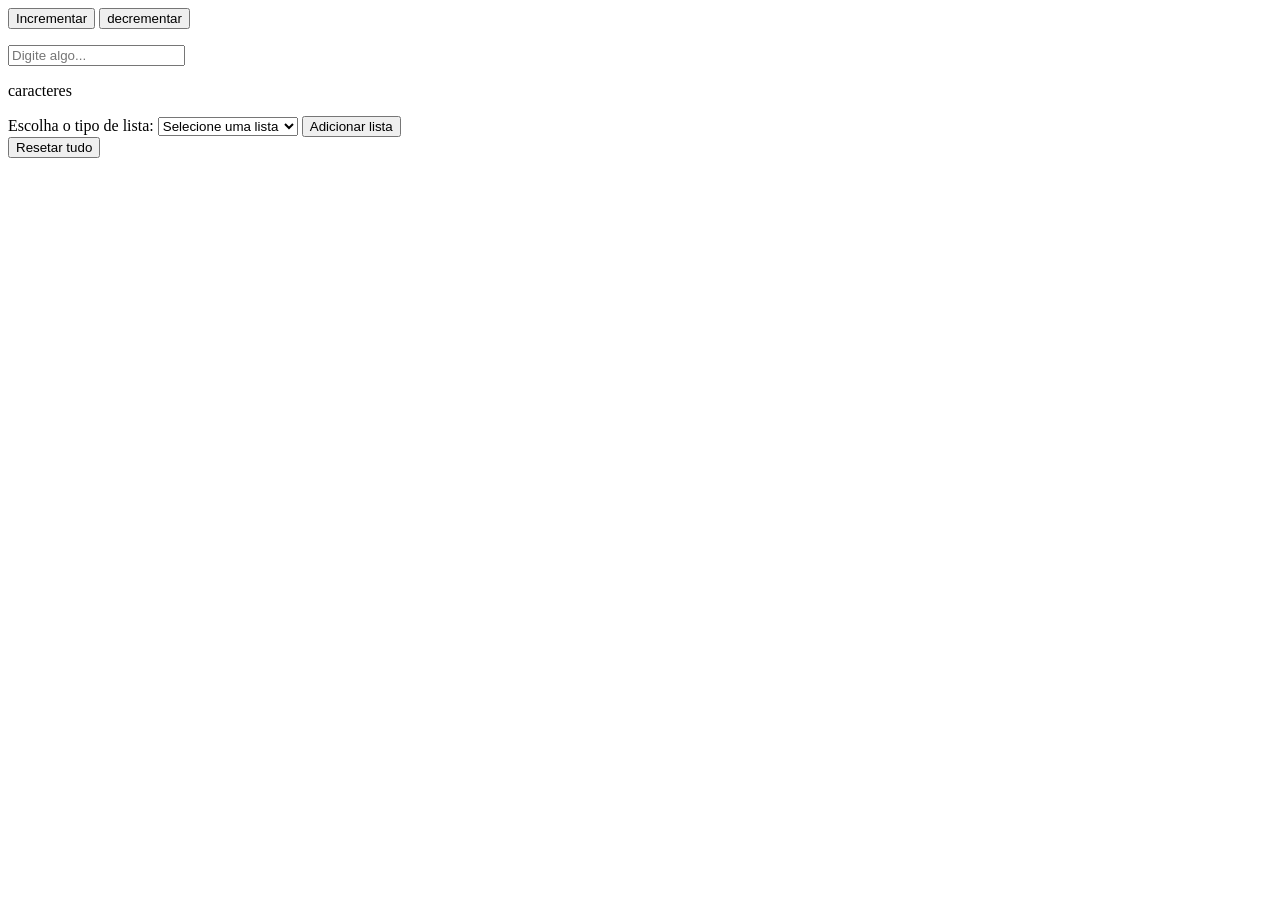
<file: atividade2-DOM-conceitos-basicos/index.html>
<!doctype html>
<html lang="pt-br">
  <head>
    <meta charset="UTF-8" />
    <meta name="viewport" content="width=device-width, initial-scale=1.0" />
    <title>Document</title>
  </head>
  <body>
    <!-- 1 - Contador de Click -->
    <button id="incrementar">Incrementar</button>
    <button id="decrementar">decrementar</button>
    <p id="result"></p>

    <!-- 2 - Contar caractere e adicionar -->
    <input type="text" id="texto-dinamico" placeholder="Digite algo..." />
    <p><span id="texto-caracteres"></span> caracteres</p>
    <div id="lista"></div>

    <!-- 3 - Escolher tipo de lista -->
    <label for="escolher-lista">Escolha o tipo de lista:</label>
    <select name="escolher-lista" id="escolher-lista">
      <option value="" disabled selected hidden>Selecione uma lista</option>
      <option value="ol">Lista Ordenada</option>
      <option value="ul">Lista não Ordenada</option>
    </select>
    <button id="btn-add-lista">Adicionar lista</button>
    <div id="mostrarLista"></div>

    <!-- Resetar tudo -->
    <button id="btn-resetar">Resetar tudo</button>
    <script src="main.js"></script>
  </body>
</html>
</file>
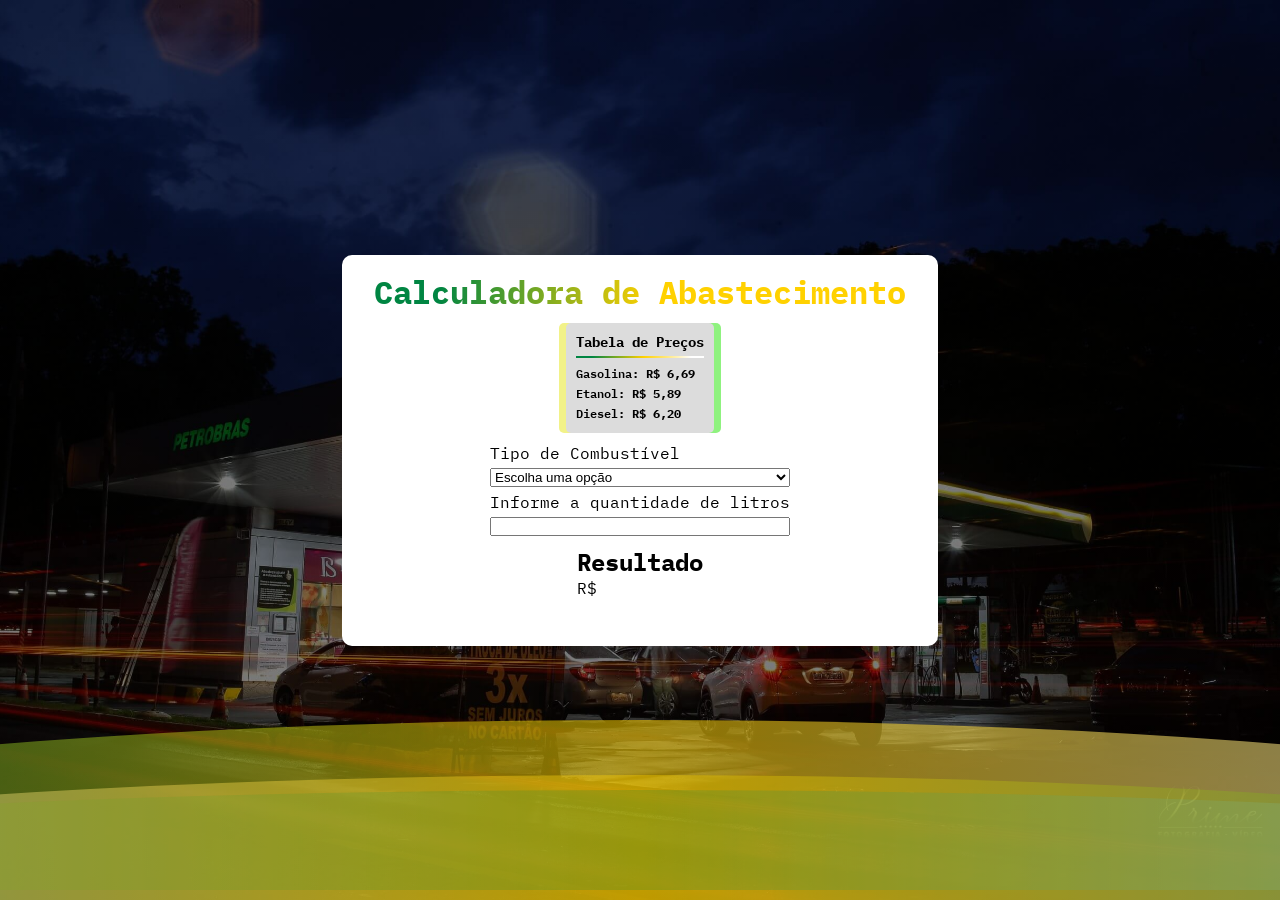
<file: atividade4-Arrow-Function/index.html>
<!DOCTYPE html>
<html lang="pt-br">
<head>
  <meta charset="UTF-8">
  <meta name="viewport" content="width=device-width, initial-scale=1.0">
  <link rel="stylesheet" href="styles.css">
  <title>Funções</title>
</head>
<body>
  <div class="app-container">
    <h1>Calculadora de Abastecimento</h1>
      <div id="tabela-precos">
        <p>Tabela de Preços</p>
        <ul>
          <li>Gasolina: <strong>R$ 6,69</strong></li>
          <li>Etanol: <strong>R$ 5,89</strong></li>
          <li>Diesel: <strong>R$ 6,20</strong></li>
        </ul>
      </div>
      <form>
        <div class="inputs">
          <label for="">Tipo de Combustível</label>
          <select name="" id="combustivel">
            <option value="" disabled selected hidden>Escolha uma opção</option>
            <option value="gasolina">Gasolina</option>
            <option value="etanol">Etanol</option>
            <option value="diesel">Diesel</option>
          </select>
          <label for="">Informe a quantidade de litros</label>
          <input type="number" id="litros" step="0.1" min="0" />
        </div>
      </form>
      <section id="resultado">
        <h2>Resultado</h2>
        <p id="resultado">R$</p>
      </section>

      <div class='wave-bg'></div>
      <div class='wave-bg wave-bg2'></div>
      <div class='wave-bg wave-bg3'></div>
  </div>

    <script src="script.js"></script>
</body>
</html>
</file>
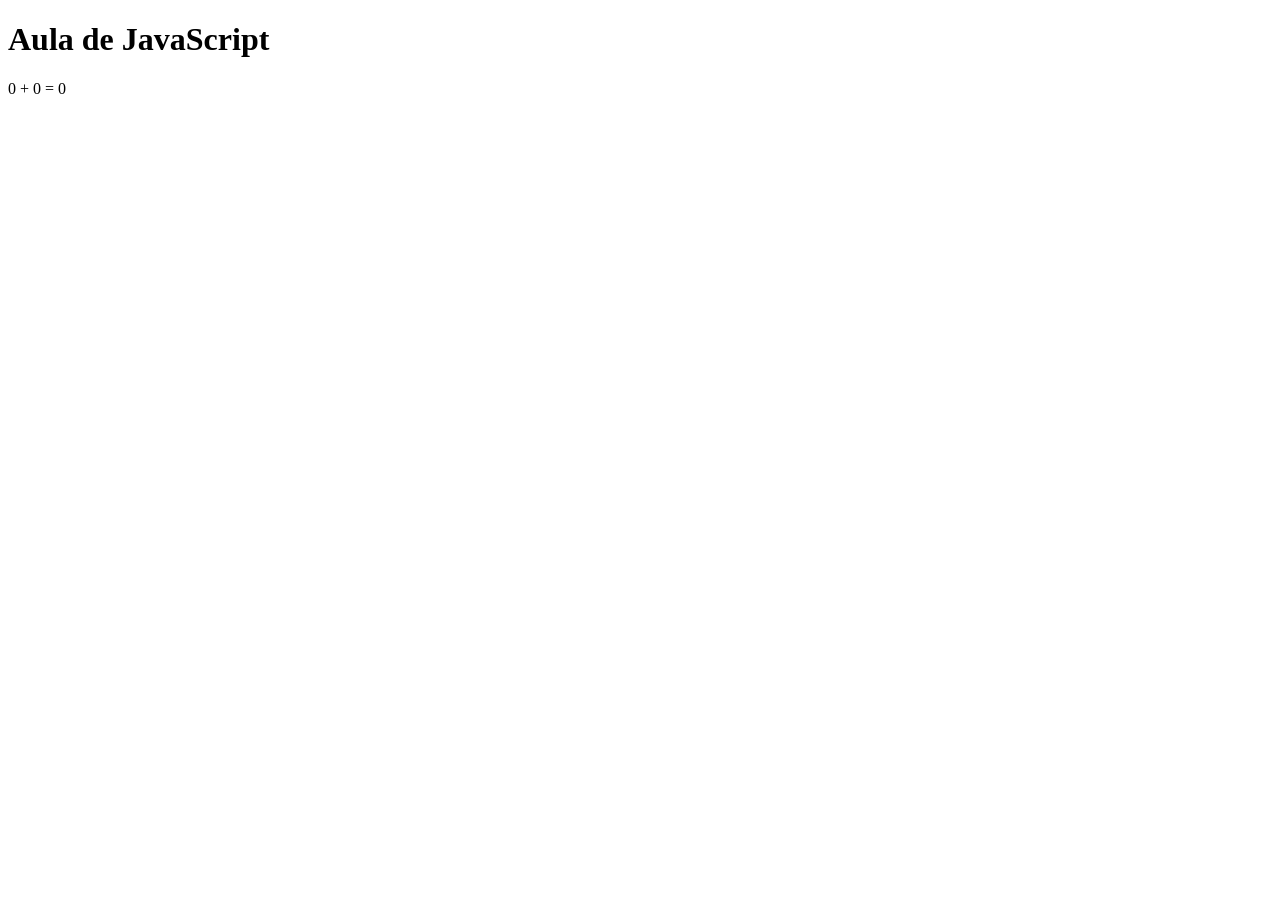
<file: aulas/aula01_03_03_26/index.html>
<!DOCTYPE html>
<html lang="pt-">
<head>
    <meta charset="UTF-8">
    <meta http-equiv="X-UA-Compatible" content="IE=edge">
    <meta name="viewport" content="width=device-width, initial-scale=1.0">
    <title>Aula 03-03-2026</title>
</head>
<body>
    <h1>Aula de JavaScript</h1>

    <script src="script.js"></script>
</body>
</html>
</file>
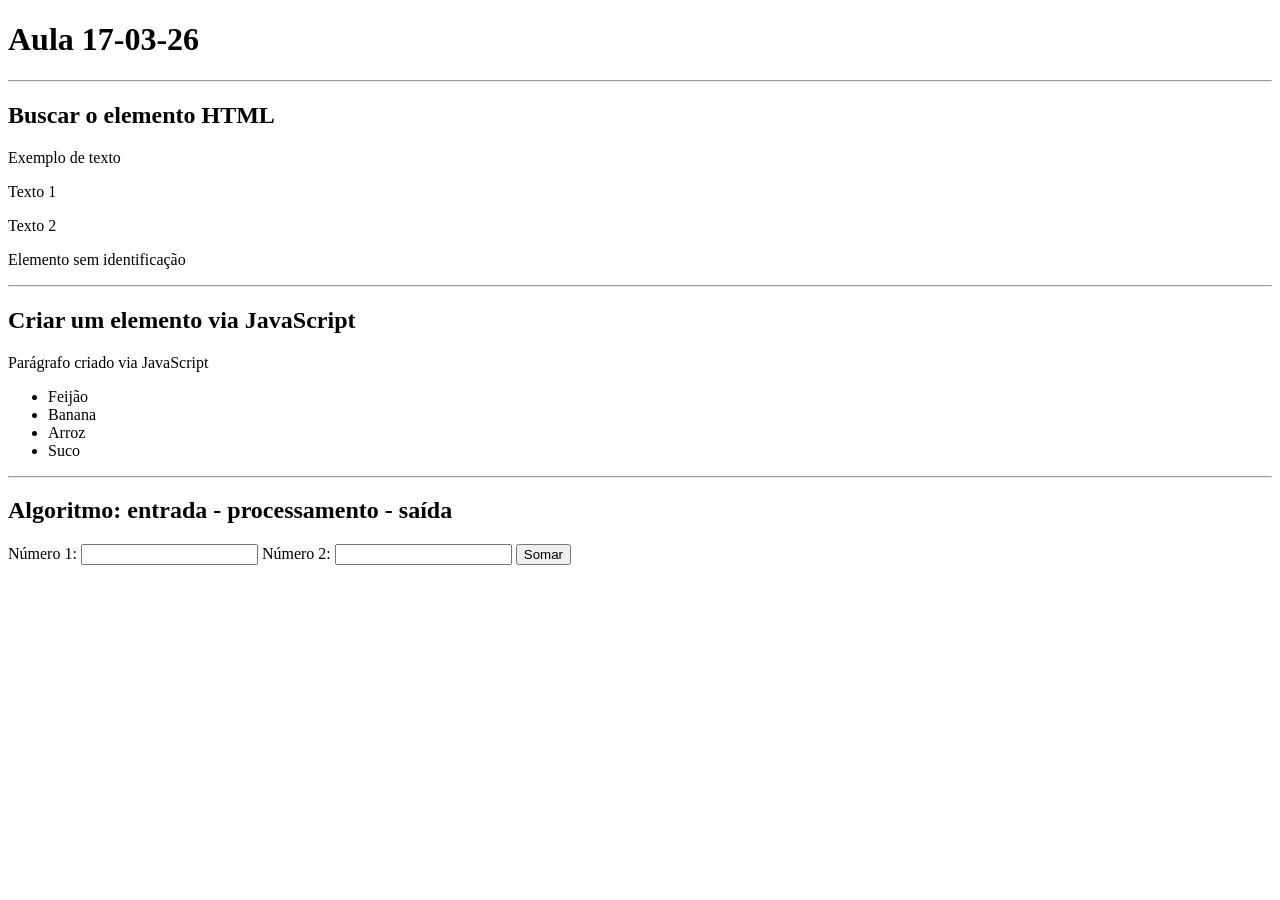
<file: aulas/aula02_17_03_26/index.html>
<!DOCTYPE html>
<html lang="pt-br">
<head>
  <meta charset="UTF-8">
  <meta http-equiv="X-UA-Compatible" content="IE=edge">
  <meta name="viewport" content="width=device-width, initial-scale=1.0">
  <title>DOM</title>
</head>
<body>
  <h1>Aula 17-03-26</h1>
  <hr>
  <h2>Buscar o elemento HTML</h2>
  <p id="paragrafo">Exemplo de texto</p>
  <p class="paragrafo">Texto 1</p>
  <p class="paragrafo">Texto 2</p>
  <p>Elemento sem identificação</p>
  <hr>
  <h2>Criar um elemento via JavaScript</h2>
  <div id="elemento"></div>

  <div id="lista"></div>

  <hr>
  <h2>Algoritmo: entrada - processamento - saída</h2>
  <label for="">Número 1:</label>
  <input type="number" id="num1" class="input">
  <label for="">Número 2:</label>
  <input type="number" id="num2" class="input">
  <button onclick="somar()">Somar</button>
  <p id="result"></p>

  <script src="script.js"></script>
</body>
</html>
</file>
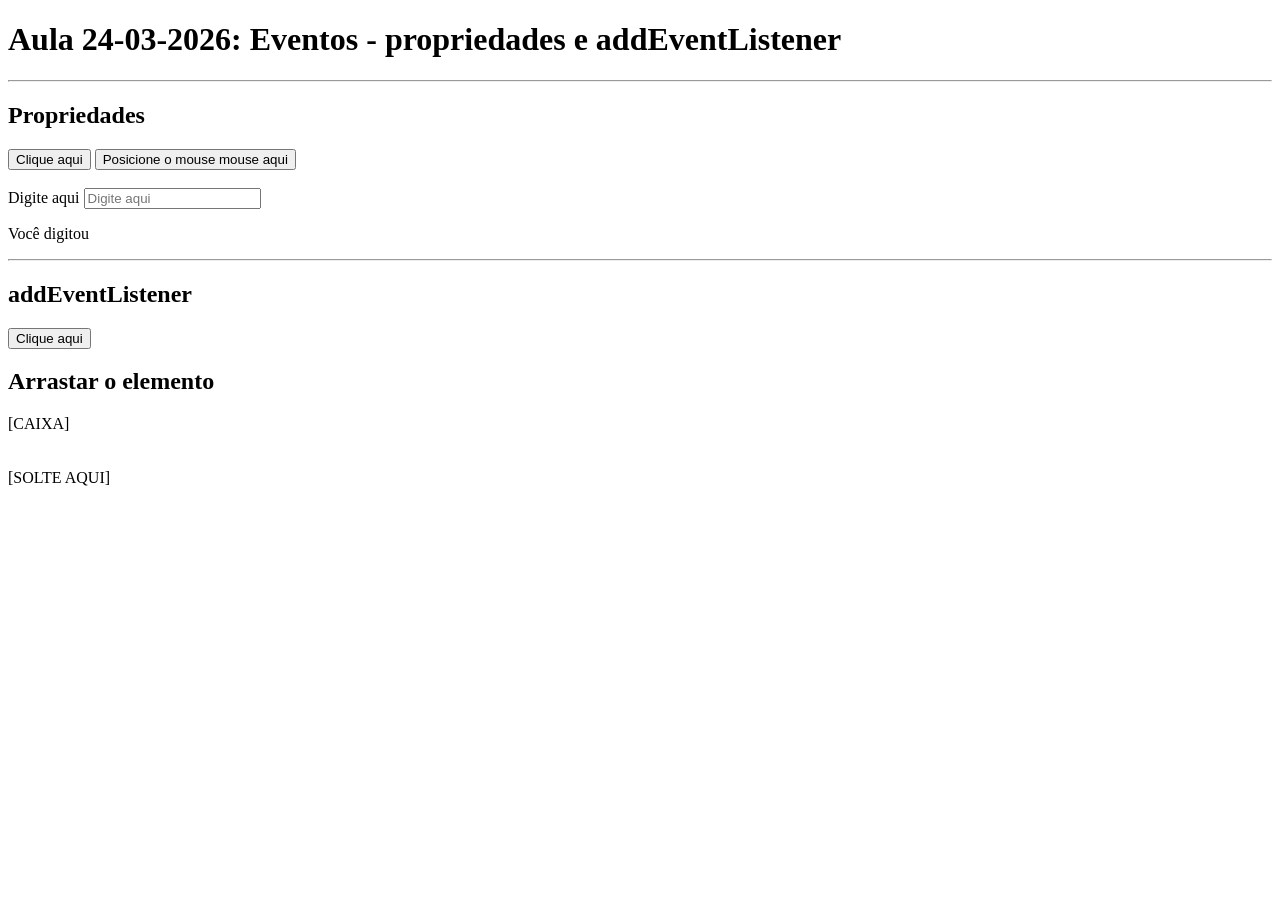
<file: aulas/aula03_24_03_26/index.html>
<!DOCTYPE html>
<html lang="pt-br">
  <head>
    <meta charset="UTF-8" />
    <meta http-equiv="X-UA-Compatible" content="IE=edge" />
    <meta name="viewport" content="width=device-width, initial-scale=1.0" />
    <title>Eventos</title>
  </head>
  <body>
    <h1>Aula 24-03-2026: Eventos - propriedades e addEventListener</h1>
    <hr />
    <h2>Propriedades</h2>
    <button id="botao1">Clique aqui</button>
    <button id="botao2">Posicione o mouse mouse aqui</button>
    <br /><br />
    <label for="">Digite aqui</label>
    <input type="text" placeholder="Digite aqui" id="campoEntrada" />
    <p>Você digitou <span id="resultado"></span></p>

    <hr />
    <h2>addEventListener</h2>
    <button id="botao3">Clique aqui</button>
    <p id="mensagem1"></p>
    <p id="mensagem2"></p>

    <h2>Arrastar o elemento</h2>
    <div id="caixa" draggable="true">
      [CAIXA]
    </div>
    <br><br>
    <div id="area">
      [SOLTE AQUI]
    </div>

    <script src="script.js"></script>
  </body>
</html>
</file>
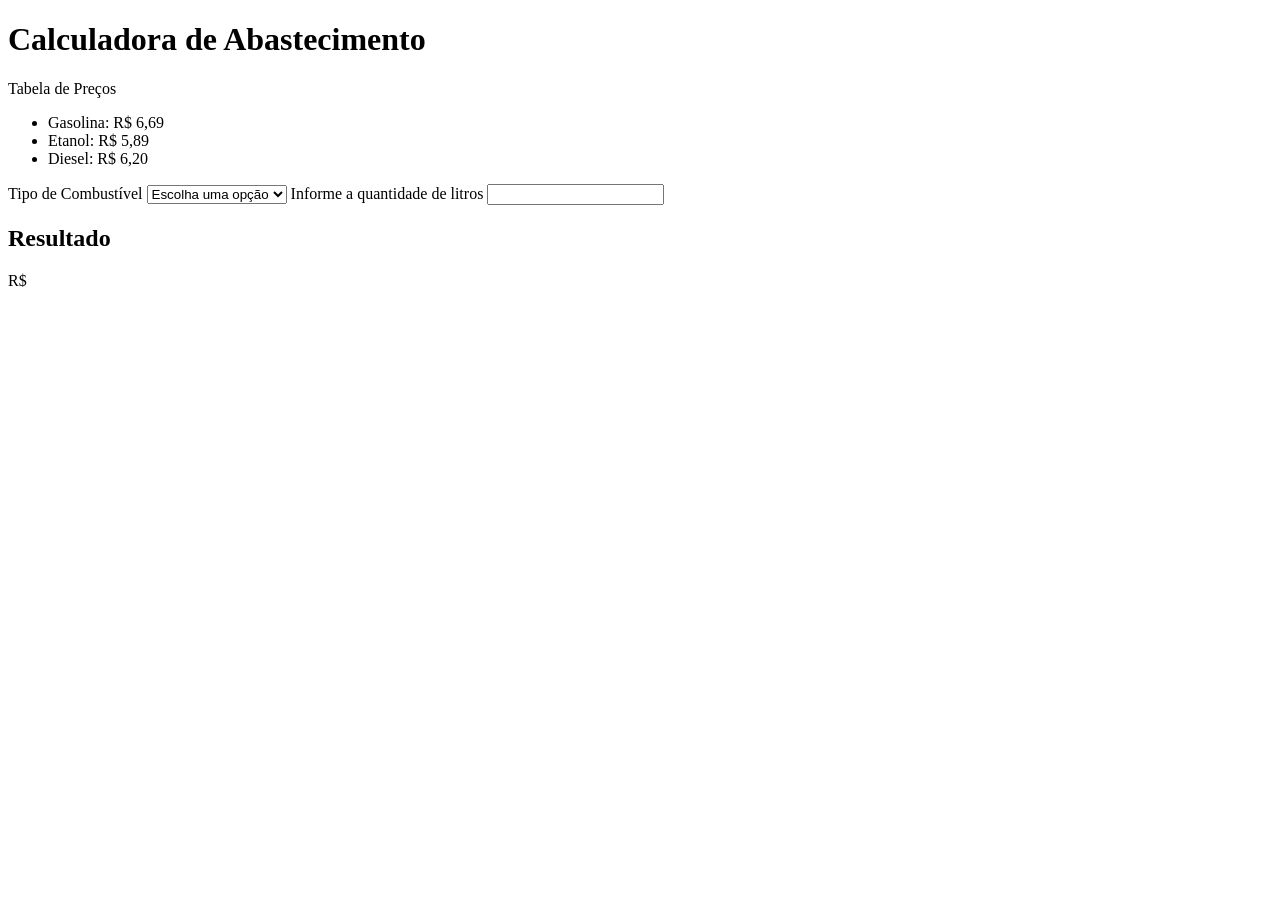
<file: aulas/aula04_31_03_26/index.html>
<!DOCTYPE html>
<html lang="pt-br">
  <head>
    <meta charset="UTF-8" />
    <meta http-equiv="X-UA-Compatible" content="IE=edge" />
    <meta name="viewport" content="width=device-width, initial-scale=1.0" />
    <title>Função</title>
  </head>
  <body>
    <h1>Calculadora de Abastecimento</h1>
    <p>Tabela de Preços</p>
    <ul>
      <li>Gasolina: R$ 6,69</li>
      <li>Etanol: R$ 5,89</li>
      <li>Diesel: R$ 6,20</li>
    </ul>
    <form id="formCombustivel">
      <label for="">Tipo de Combustível</label>
      <select name="" id="combustivel">
        <option value="" disabled selected hidden>Escolha uma opção</option>
        <option value="gasolina">Gasolina</option>
        <option value="etanol">Etanol</option>
        <option value="diesel">Diesel</option>
      </select>
      <label for="">Informe a quantidade de litros</label>
      <input type="number" id="litros" step="0.1" min="0" />
    </form>
    <h2>Resultado</h2>
    <p id="resultado">R$</p>

    <script src="script.js"></script>
  </body>
</html>
</file>
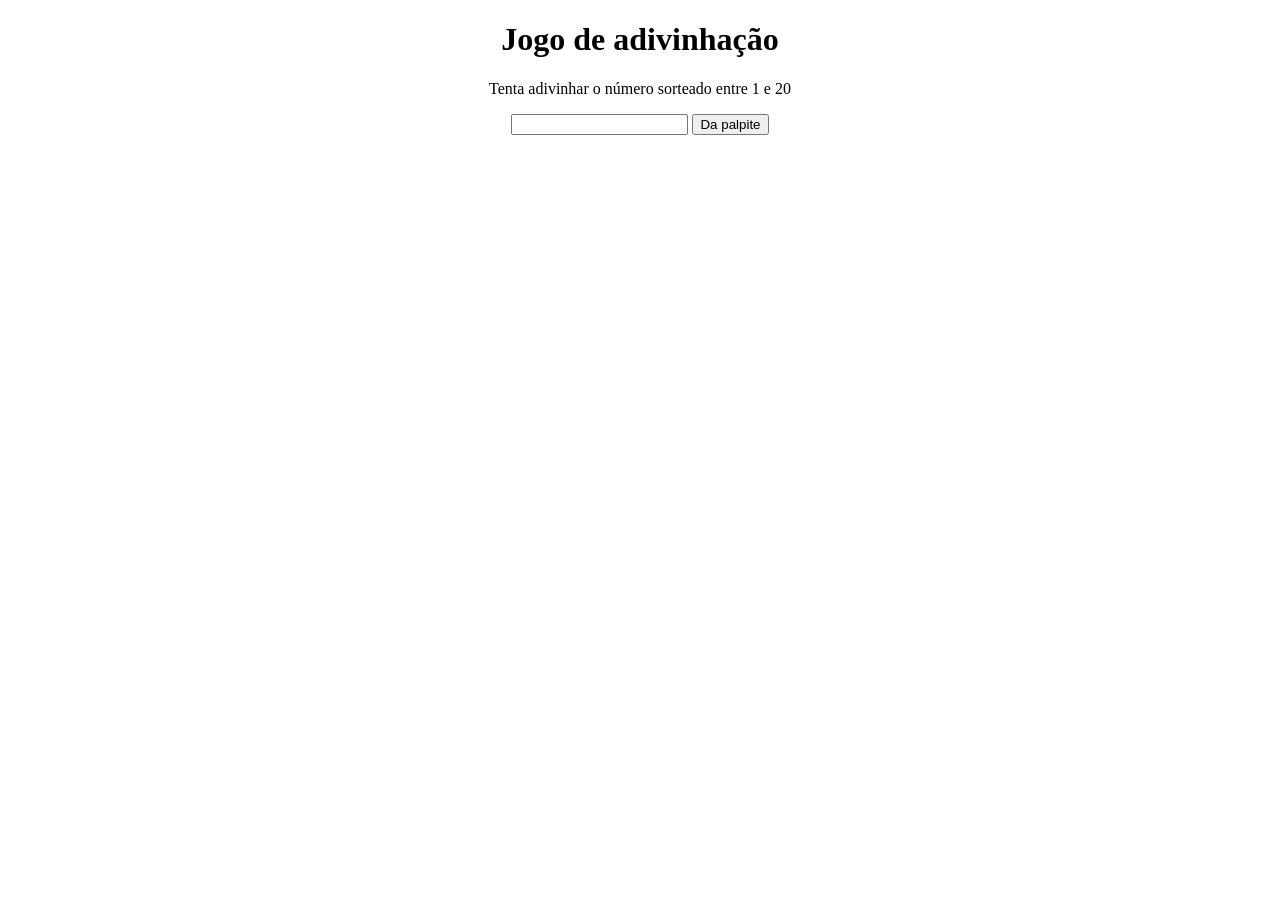
<file: lista-01/q1/index.html>
<!DOCTYPE html>
<html lang="pt-br">
<head>
  <meta charset="UTF-8">
  <meta name="viewport" content="width=device-width, initial-scale=1.0">
  <title>Jogo de adivinhação</title>
  <style>
    body {
      text-align: center;
    }
  </style>
</head>
<body>
  <h1>Jogo de adivinhação</h1>
  <p>Tenta adivinhar o número sorteado entre 1 e 20</p>
  <input id="input" type="text">
  <button id="button">Da palpite</button>
  <p id="paragrafo"></p>
  <script src="script.js"></script>
</body>
</html>
</file>
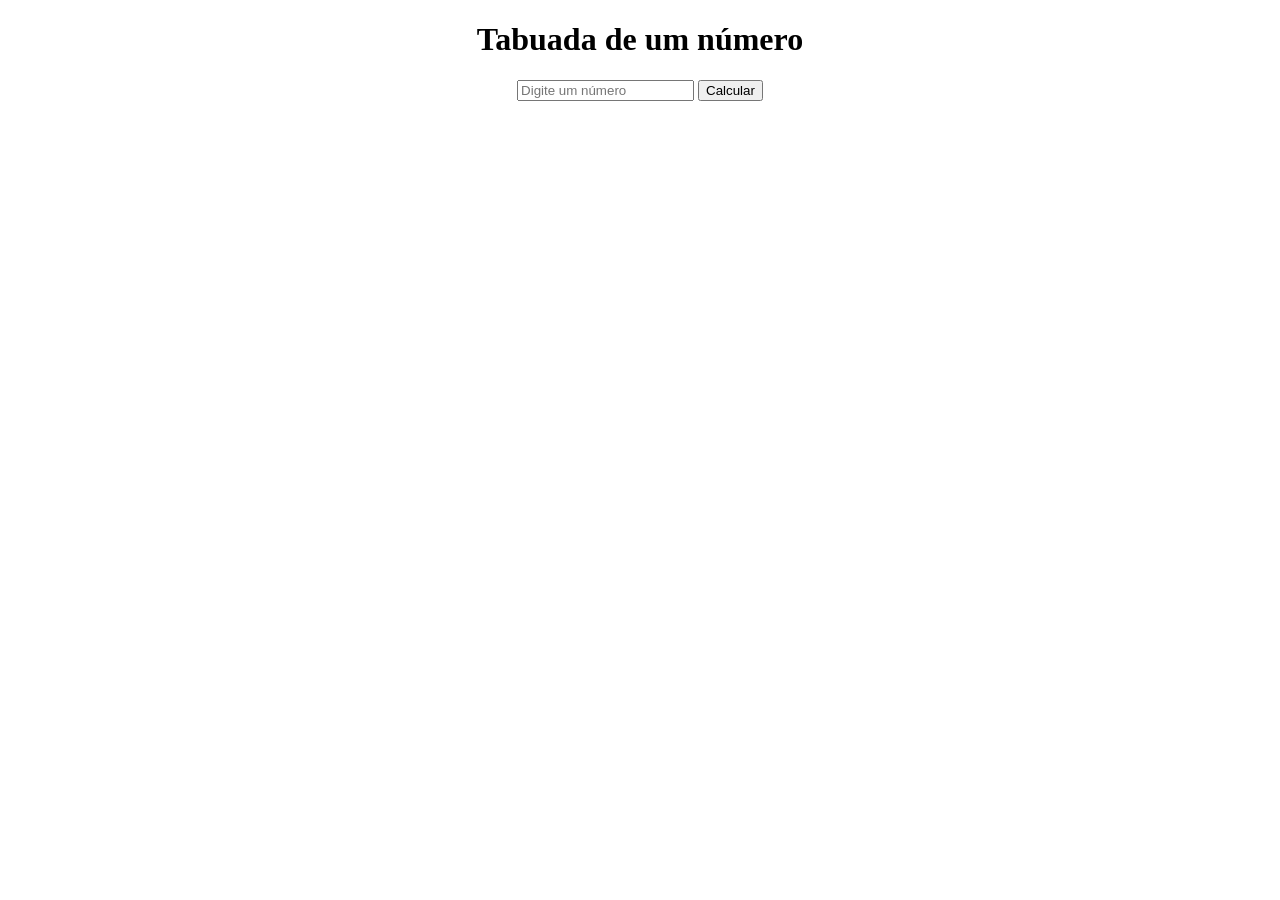
<file: lista-01/q3/index.html>
<!doctype html>
<html lang="pt-br">
  <head>
    <meta charset="UTF-8" />
    <meta name="viewport" content="width=device-width, initial-scale=1.0" />
    <title>Tabuada</title>
    <style>
      body {
        text-align: center;
      }

      table {
        display: none;
        margin: 20px auto;
        border-collapse: collapse;
      }
    </style>
  </head>
  <body>
    <h1>Tabuada de um número</h1>

    <input type="text" placeholder="Digite um número" />
    <button>Calcular</button>

    <table id="tabela" border="1">
      <thead>
        <tr>
          <th>Conta</th>
          <th>Resultado</th>
        </tr>
      </thead>
      <tbody>
        <tr>
          <td>? x 1</td>
          <td>?</td>
        </tr>
        <tr>
          <td>? x 2</td>
          <td>?</td>
        </tr>
        <tr>
          <td>? x 3</td>
          <td>?</td>
        </tr>
        <tr>
          <td>? x 4</td>
          <td>?</td>
        </tr>
        <tr>
          <td>? x 5</td>
          <td>?</td>
        </tr>
        <tr>
          <td>? x 6</td>
          <td>?</td>
        </tr>
        <tr>
          <td>? x 7</td>
          <td>?</td>
        </tr>
        <tr>
          <td>? x 8</td>
          <td>?</td>
        </tr>
        <tr>
          <td>? x 9</td>
          <td>?</td>
        </tr>
        <tr>
          <td>? x 10</td>
          <td>?</td>
        </tr>
      </tbody>
    </table>

    <script src="script.js"></script>
  </body>
</html>
</file>
<file: atividade4-Arrow-Function/styles.css>
@import url("https://fonts.googleapis.com/css2?family=IBM+Plex+Mono:ital,wght@0,100;0,200;0,300;0,400;0,500;0,600;0,700;1,100;1,200;1,300;1,400;1,500;1,600;1,700&display=swap");

*,
*::before,
*::after {
  margin: 0;
  padding: 0;
  box-sizing: border-box;
}

body {
  min-height: 100vh;
  display: flex;
  justify-content: center;
  align-items: center;
  font-family: "IBM Plex Mono";
  font-style: normal;
  background:
    linear-gradient(rgba(0, 0, 0, 0.5), rgba(0, 0, 0, 0.5)),
    url(./img/posto-gasolina.jpg) center center / cover no-repeat;
  overflow: hidden;
}

.app-container {
  display: flex;
  justify-content: center;
  align-items: center;
  flex-direction: column;
  text-align: center;
  max-width: 100%;
  padding: 1rem 2rem 3rem 2rem;
  background-color: #fff;
  border-radius: 10px;

  h1 {
    margin-bottom: 10px;
    font-size: 2rem;
    font-weight: 700;
    background: linear-gradient(
      94.23deg,
      #008542 12.41%,
      #ffd100 52.55%,
      #ffd100 89.95%
    );
    background-clip: text;
    -webkit-background-clip: text;
    -webkit-text-fill-color: transparent;
  }

  .inputs {
    display: flex;
    text-align: left;
    flex-direction: column;
    gap: 5px;
  }

  #tabela-precos {
    max-width: 100%;
    background-color: #dcdcdc;
    padding: 0.625rem;
    margin-bottom: 10px;
    border-radius: 5px;
    text-align: left;
    box-shadow:
      -7px 0 0 0 #f2f289,
      7px 0 0 0 #8ff27f;

    p {
      font-size: 0.875rem;
      font-weight: 700;
      margin-bottom: 5px;
    }

    p::after {
      content: "";
      display: block;
      width: 100%;
      height: 2px;
      background-color: red;
      margin-top: 5px;
      background: linear-gradient(
        94.23deg,
        #008542 12.41%,
        #ffd100 52.55%,
        #ffffff 89.95%
      );
      -webkit-text-fill-color: transparent;
    }

    ul {
      list-style: none;
      font-size: 0.75rem;
      font-weight: 600;
    }
  }

  #resultado {
    text-align: left;

    h2 {
      margin-top: 10px;
    }
  }
}

.wave-bg {
  position: fixed;
  bottom: 0;
  left: -50%;
  width: 200%;
  height: 180px;
  background: linear-gradient(90deg, #008542, #ffd100, #ffffff);
  border-radius: 50% 50% 0 0 / 100% 100% 0 0;
  opacity: 0.55;
  z-index: -1;
  animation: wave-motion 15s infinite linear alternate;
}
.wave-bg2 {
  animation-duration: 20s;
  opacity: 0.4;
  height: 145px;
  background: linear-gradient(90deg, #ffffff, #ffd100, #008542);
  transform: translate3d(0, 20px, 0);
}
.wave-bg3 {
  animation-duration: 10s;
  opacity: 0.2;
  height: 100px;
  background: linear-gradient(90deg, #ffd100, #008542, #ffffff);
  transform: translate3d(0, -10px, 0);
}

@keyframes wave-motion {
  0% {
    transform: translate3d(-25%, 0, 0);
  }
  100% {
    transform: translate3d(25%, -20px, 0);
  }
}
</file>
